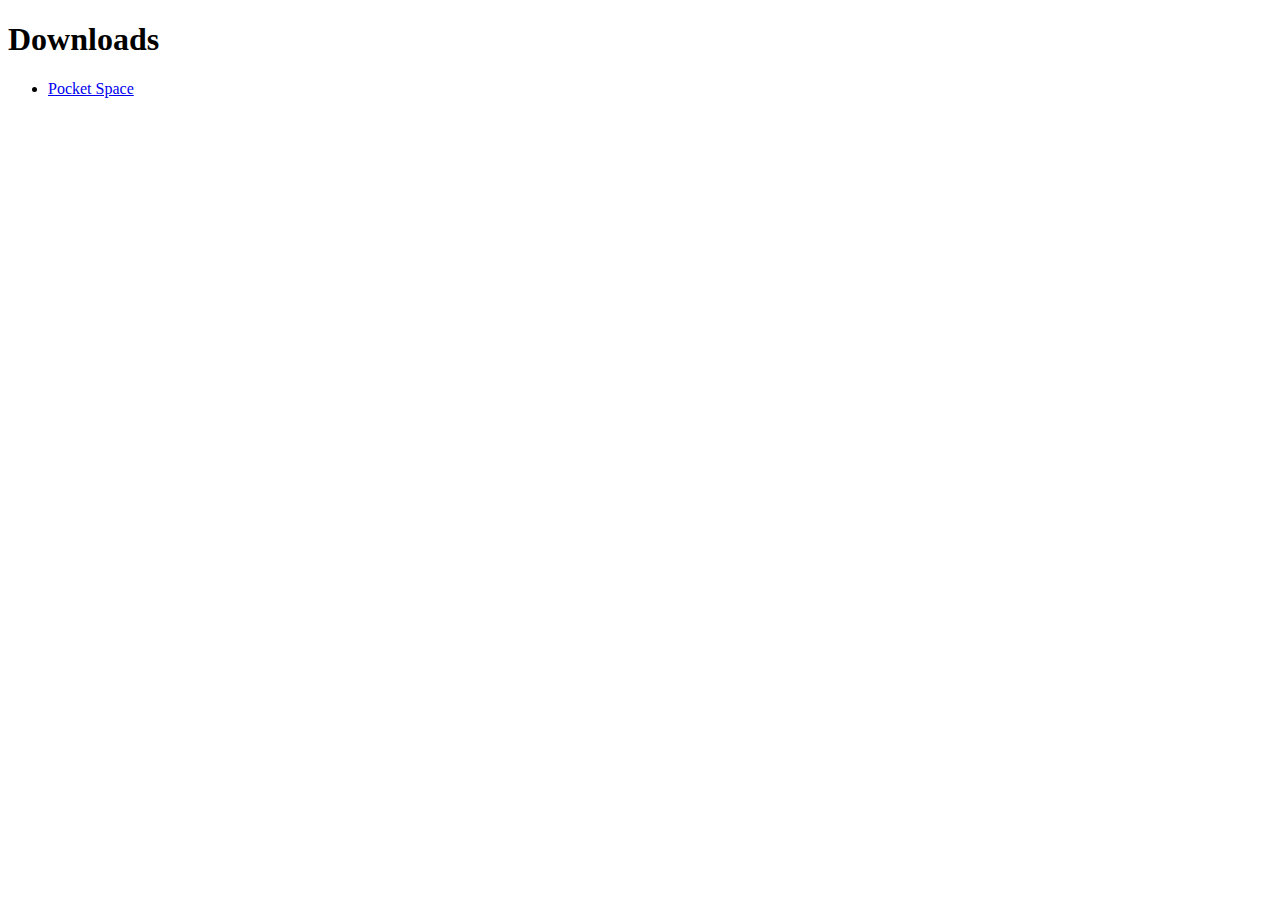
<file: _downloads.html>
<!DOCTYPE html>
<html>
	<head>
		<meta charset="UTF-8">
        <title> Downloads </title>
    </head>
    <body>
        <h1> Downloads </h1>
        <ul>
            <li><a id="https://pocketspace.com/" href="index.html"> Pocket Space </a></li>
        </ul>
    </body>
</html>
</file>
